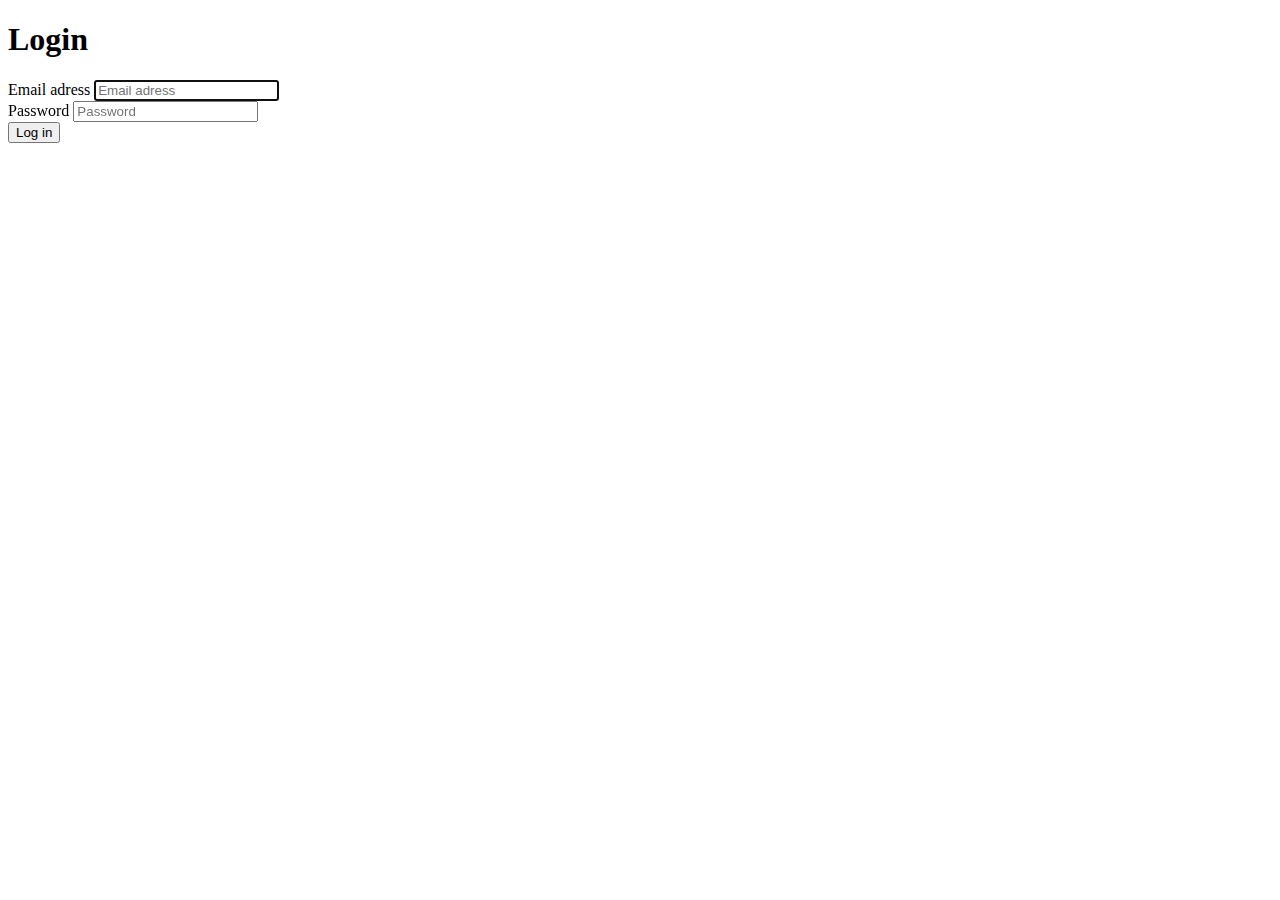
<file: App/Views/Login/new.html>
<!DOCTYPE html>
<html>
<head>
	<meta charset="utf-8" >
	<title>Login</title>
</head>
<body>
	<h1>Login</h1>
	<form action="/login/create" method="post">
		<div>
			<label for="inputEmail">Email adress</label>
			<input type="email" id="inputEmail" name="email" placeholder="Email adress" autofocus />
		</div>
		<div>
			<label for="inputPassword">Password</label>
			<input type="password" id="inputPassword" name="password" placeholder="Password" />
		</div>
		<button type="submit">Log in</button>
	</form>

</body>
</html>
</file>
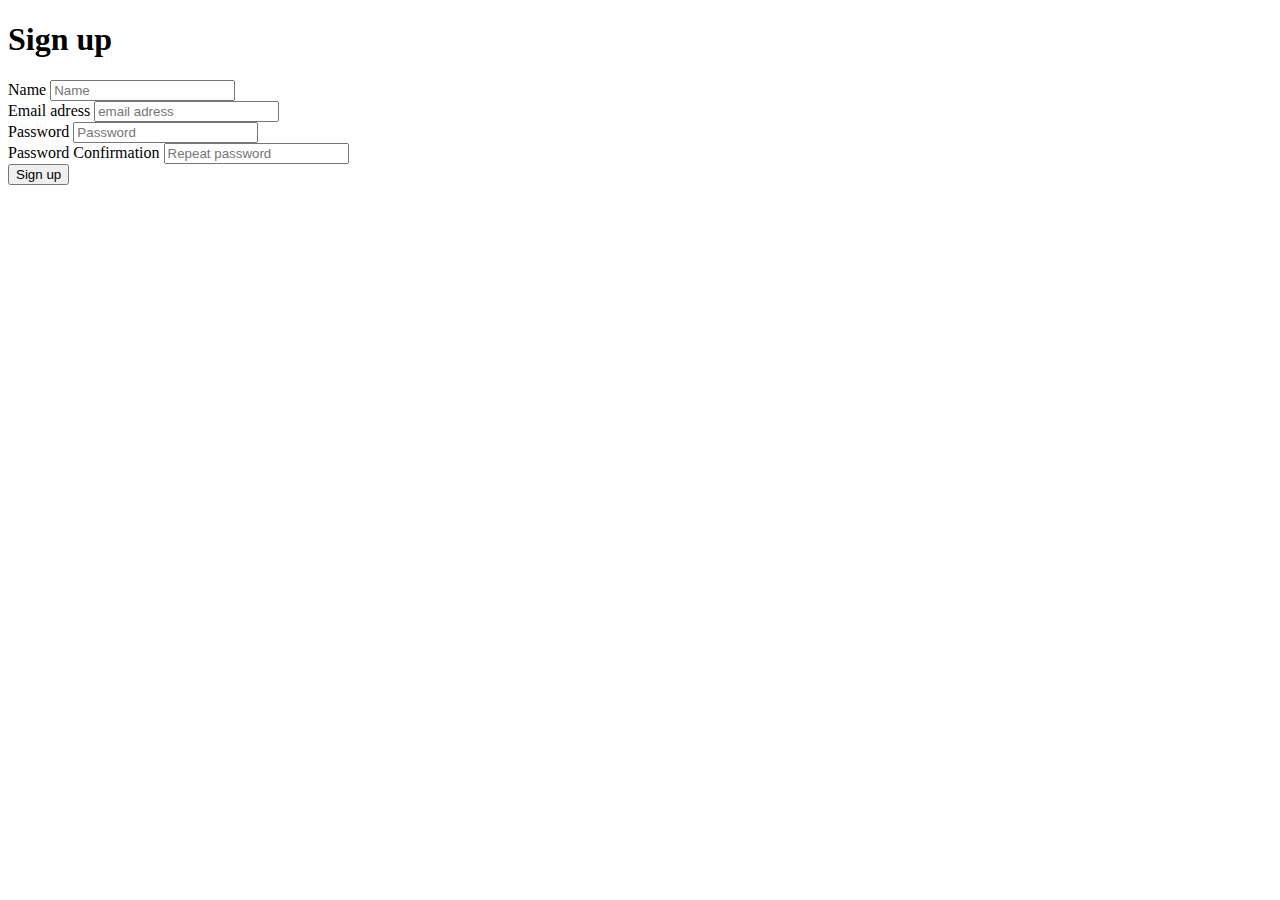
<file: App/Views/Signup/new.html>
<!DOCTYPE html>
<html>
<head>
	<meta charset="utf-8" >
	<title>Sign up</title>
</head>
<body>
	<h1>Sign up</h1>
	<form method="post" action=/signup/create>
	<div>
		<label for="inputName">Name</label>
		<input id="inputName" name="name" placeholder="Name" required/>
	</div>
	<div>
		<label for= "inputEmail">Email adress</label>
		<input id="inputEmail" name="email" placeholder="email adress" type="email" required/>
	</div>
	<div>
		<label for="inputPassword">Password</label>
		<input id="inputPassword" name="password" placeholder="Password" type="Password" required
		/>
	</div>
	<div>
		<label for="inputPasswordConfirmation">Password Confirmation</label>
		<input id="inputPasswordConfirmation" name="password_confirmation"
			placeholder="Repeat password" required type="Password"/>
	</div>
	<button type="submit">Sign up</button>
	</form>
</body>
</html>
</file>
